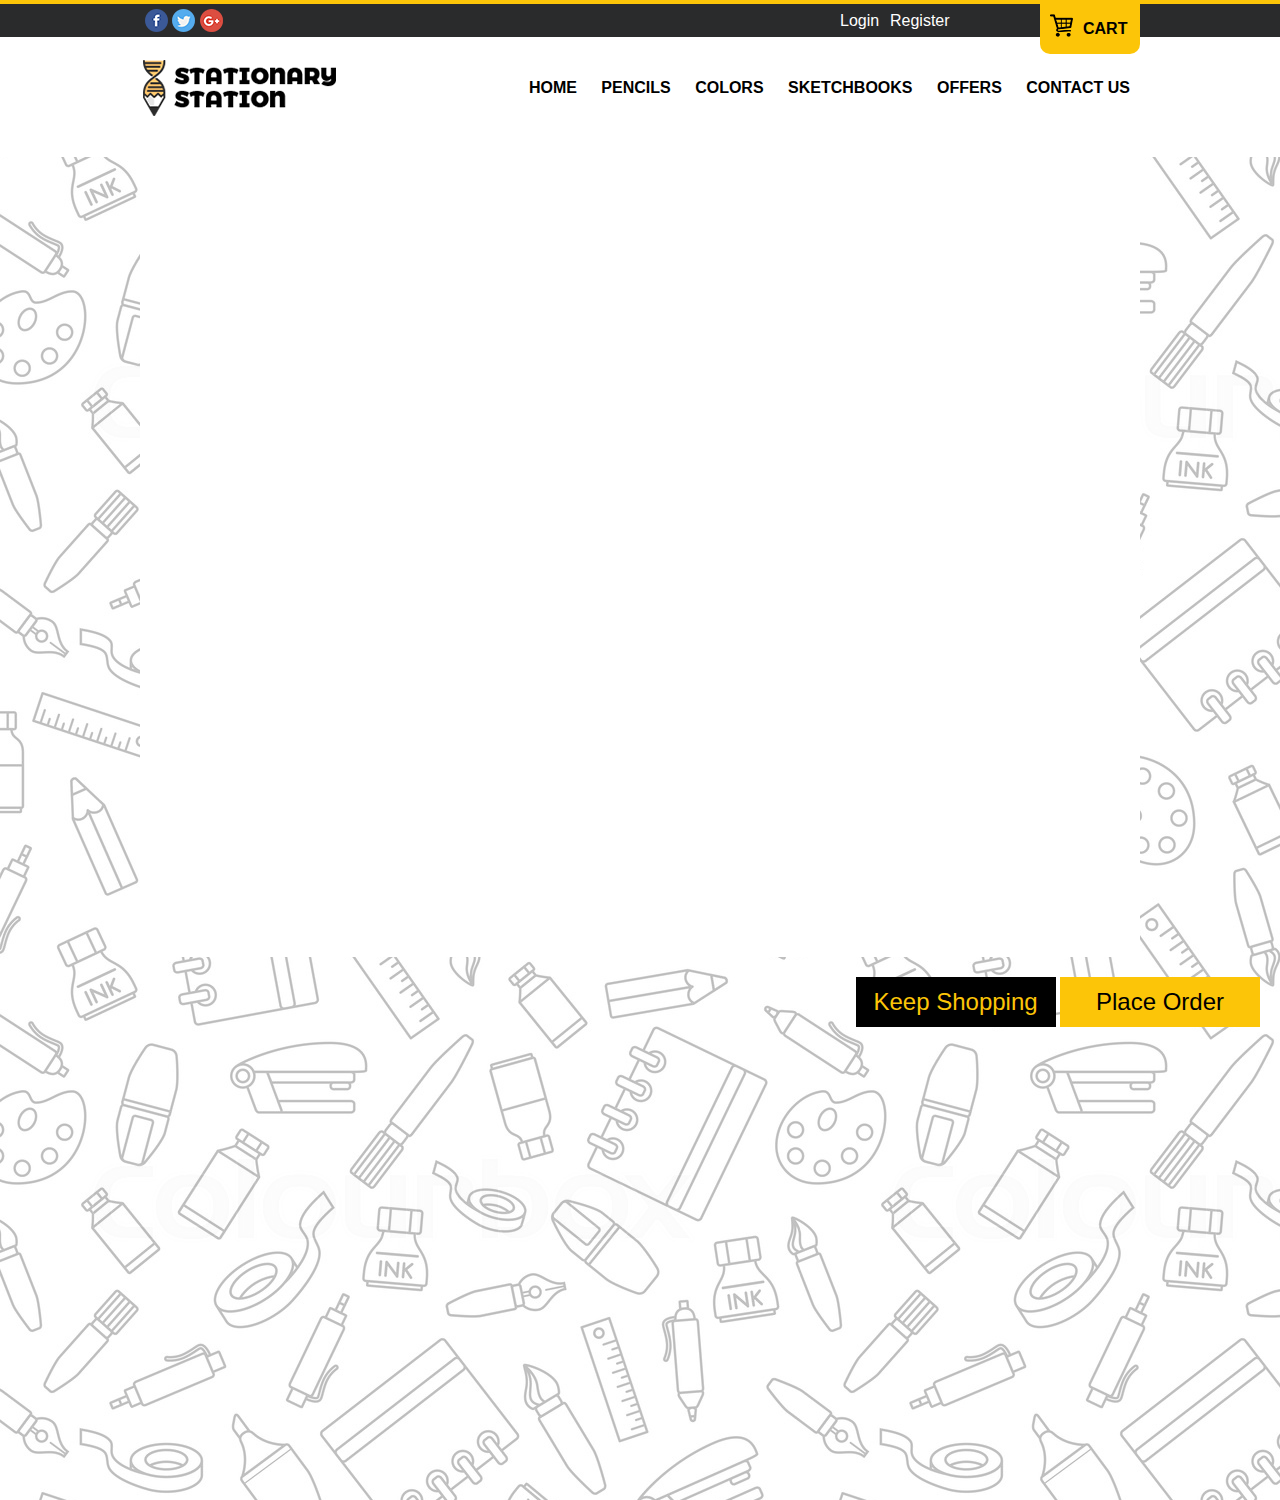
<file: cart.html>
<!DOCTYPE html>
<html>
<head>
	<title>My Cart</title>
	<link rel="stylesheet" type="text/css" href="cartstyle.css">
</head>
<body>
	<div class="main">
	<div class="topbar"></div>
		<div class="social">
		<div class="container">
			<div class="icon">
				<img src="images/fb.png">
				<img src="images/twitter.png">
				<img src="images/google.png">
			</div>
			<div class="header_right">
			<div class="login_register">
			<a href="#">Login</a>
			<a href="#">Register</a>
			</div>
			<div class="cart_btn">
				<a href="#"><img src="images/cart.png">
				<span>CART</span></a>
			</div>
		</div>
	</div>	
	</div>
	<div class="header">
		<div class="container">
			<div class="logo">
				<img src="images/logo.png">
			</div>
			<div class="navbar">
				<a href="#">HOME</a>
				<a href="#">PENCILS</a>
				<a href="#">COLORS</a>
				<a href="#">SKETCHBOOKS</a>
				<a href="#">OFFERS</a>
				<a href="#">CONTACT US</a>
			</div>
		</div>
	</div>
	<div id="cartcontent">
<!--		
		<div class="heading">
		<div class="name">
			<img src="images/bigcart.png">
			<h1>My Cart</h1>
			<div style="clear:both"></div>
		</div>
	</div>
	<div class="topbar yellowbar"></div>
	<div id="content">
		<div id="item">
			<img src="images/item2.jpg">
			<div id="info">
				<h2>Pencil Colours</h2>
				<p>Lorem ipsum dolor sit amet, consectetur adipiscing elit. Proin vitae dictum nisi, efficitur semper mauris.</p>
				<h1>Rs200/-</h1>	
			</div>
			<div style="clear:both"></div>
		</div>	
	</div>
-->		</div>	<div class="submit">
			<input type="submit" id="continue" value="Keep Shopping">
			<input type="submit" id="order" value="Place Order">

		</div>
		</div>

	</div>	
</div>
<script
  src="https://code.jquery.com/jquery-3.3.1.min.js"
  integrity="sha256-FgpCb/KJQlLNfOu91ta32o/NMZxltwRo8QtmkMRdAu8="
  crossorigin="anonymous"></script>
<script type="text/javascript" src="main.js"></script>
<script type="text/javascript" src="cartjavscript.js"></script>
</body>
</html>
</file>
<file: cartstyle.css>
*{
	margin: 0;
	padding: 0;
	font-family: helvetica;
}


.main{
	width: 100%;
	height: auto;
	margin:0 auto;
	background-image: url(images/dd.jpg);
	background-repeat: repeat;
	min-height: 1500px;
}
.container{
	width: 1000px;
	margin: 0 auto;
	height: auto;
	min-height: 500px;
}
.topbar{
	width: 100%;
	height: 4px;
	background:#fcc508;
}
.social{
	width: 100%;
	height: 33px;
	background:#2a2b2c;
}
a{
	text-decoration: none;
	color: black;
}
.icon{
	width: 100px;
	height: 33px;
	padding:5px;
	float: left;
}
.header_right{
	float:right;
	width: 300px;
	height: auto;
}
.login_register a{
	display: block;
	color:white;
	text-decoration: none;
	float: left;
	line-height: 33px;
	width:50px;
}

.cart_btn{
	width: 100px;
	height: 50px;
	background:#fcc508;
	float: right;
	border-bottom-left-radius:10px;
	border-bottom-right-radius:10px;
}

.cart_btn img{
	padding: 10px;
	float: left;
}
.cart_btn span{
	height: 50px;
	line-height: 50px;
	font-size: 1em;
	font-family: sans-serif;
	font-weight: bold;
}

.header {
	width: 100%;
	height: 100px;
	padding-top: 10px;
	padding-bottom: 10px;
	background:white;
}

.logo{
	width: 200px;
	height: auto; 
	float: left;
}


.navbar{
	width: 800px;
	float: left;
	text-align: right;
	padding-top: 25px;
	padding-bottom: 25px;
}

.navbar a{
	display: inline-block;
	color: black;
	padding: 0 10px;
	text-decoration: none;
	font-weight: bold;
}

.heading{
	width: 1000px;
	margin: auto;
	height: auto;
	background: #4a4b4c;
}


.name img{
	width: 80px;
	float: left;
	padding: 10px;
}
 h1{
	margin-top: 20px;
	margin-left: 5px;
	float: left;
	font-size: 2.5em;
	color: #fcc508;
}
.yellowbar{
	width: 1000px;
	margin:auto;
	min-height: 8px;
}

#content{
	min-height: 600px;
	background: white;
	width: 1000px;
	margin: auto;
}

#content img{
	width: 230px;
	float:left;
	margin-left: 50px;
	margin-top: 50px;
	border-radius: 10px;
	border: 4px solid gray;
	margin-bottom: 20px; 
}

#info{
	float: left;
	width: 600px;
	margin-left: 50px;
	margin-top: 70px;
}
#info h2{
	font-size: 2em;
}

#info p{
	font-size: 1.5em;
}

#item{
	border-bottom: 2px solid;
}

input[type="submit"]{
	width: 200px;
	height: 50px;
	font-size: 1.5em;
	border:none;
}
 #continue{
 	background: black;
 	color: #fcc508;

 }
 #order{
 	background: #fcc508;
 	color: black;
 }



.submit{
	float:right;
	margin-right: 20px;
	margin-top: 20px;
}

#cartcontent{
	min-height: 800px;
	background: white;
	margin: auto;
	width: 1000px;
}
</file>
